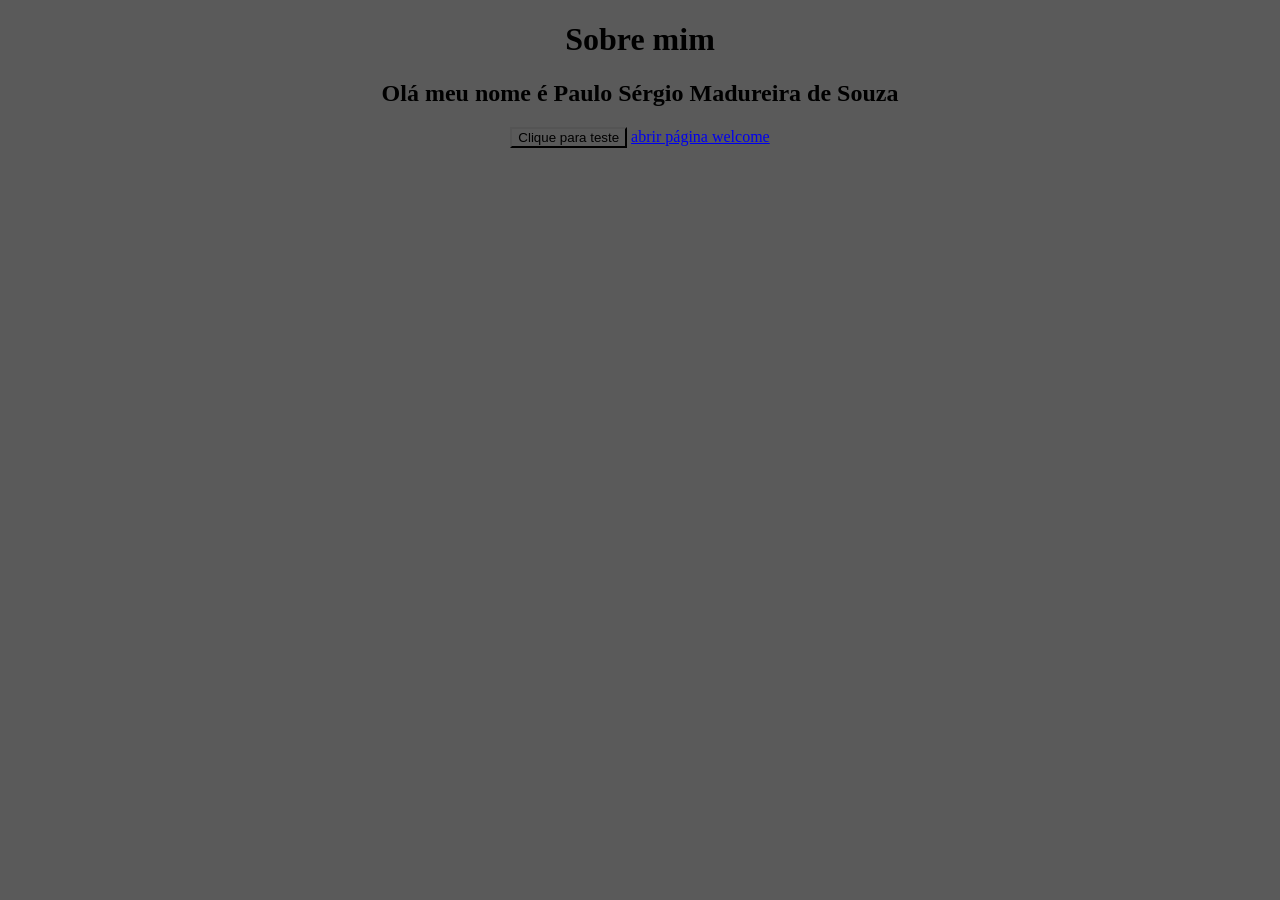
<file: index.html>
<!DOCTYPE html>
<html lang="pt-br">
<head>
    <meta charset="UTF-8">
    <meta name="viewport" content="width=device-width, initial-scale=1.0">
    <link rel="stylesheet" href="styles/style.css">
    <!-- Google tag (gtag.js) -->
    <script async src="https://www.googletagmanager.com/gtag/js?id=G-KM9TG6SLYV"></script>
    <script src="js/analytics.js"></script>
   
    <title>Portifolio</title>
</head>
<body>
    <h1>Sobre mim</h1>

    <h2> Olá meu nome é Paulo Sérgio Madureira de Souza</h2>

    <button id="botao-teste" onclick="eventoAnalytics('clique botão','interação', 'botao teste', 1)">Clique para teste</button>

    <a  id="botao-bem_vindo" onclick="eventoAnalytics('bem_vindo_page', 'interação', 'bem_vindo',1)" href="./pages/welcome.html">abrir página welcome </a>


</body>
</html>
</file>
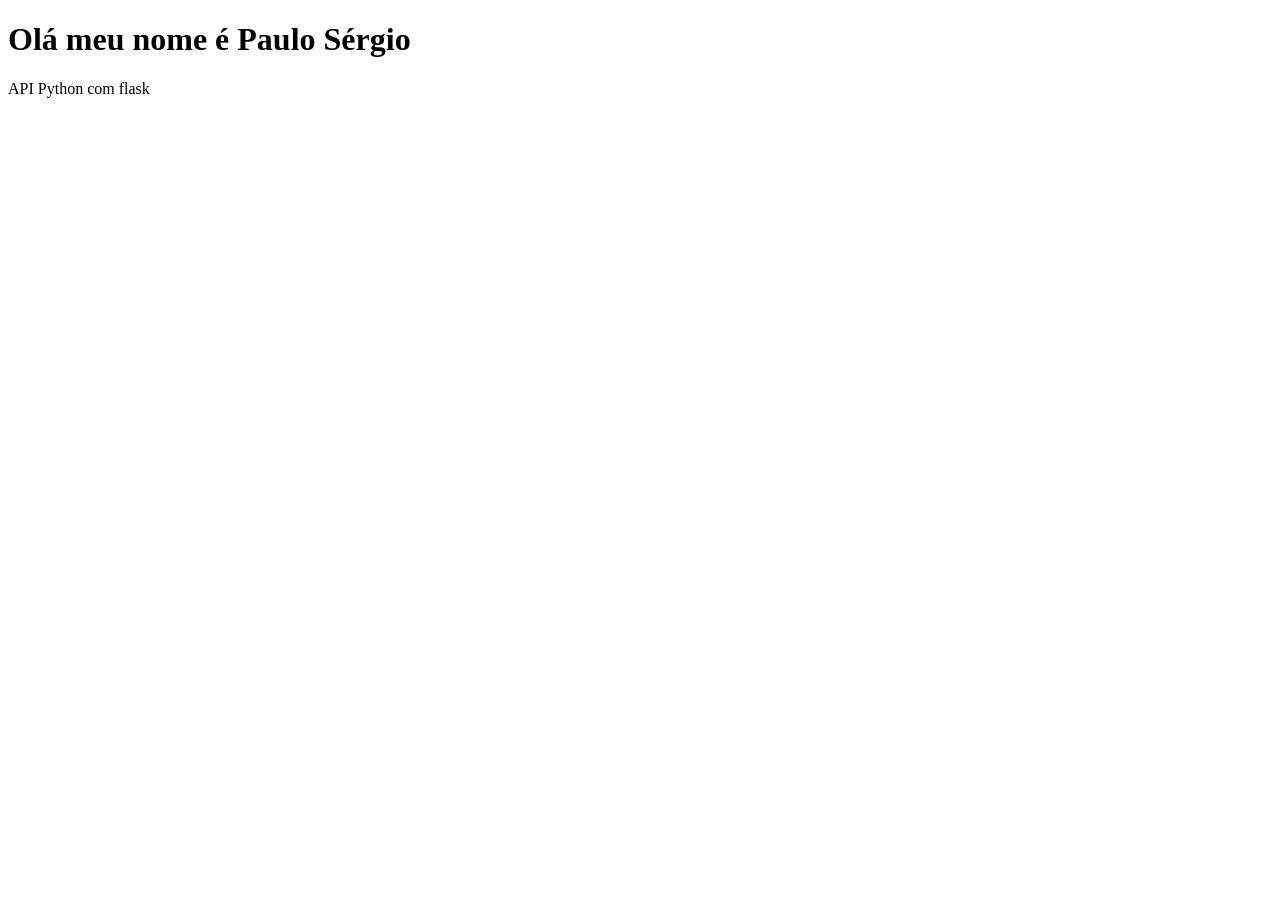
<file: home.html>
<!DOCTYPE html>
<html lang="pt-br">
<head>
    <meta charset="UTF-8">
    <meta name="viewport" content="width=device-width, initial-scale=1.0">
    <link rel="icon" href="./images/favicon.ico" type="image/x-icon">
    <title>Portifolio</title>
</head>
<body>
    <header></header>

    <main>
        <h1>Olá meu nome é Paulo Sérgio</h1>

        <div class="Box-repo">
            <div>
                <p>API Python com flask</p>
            </div>
        </div>
    </main>
</body>
</html>
</file>
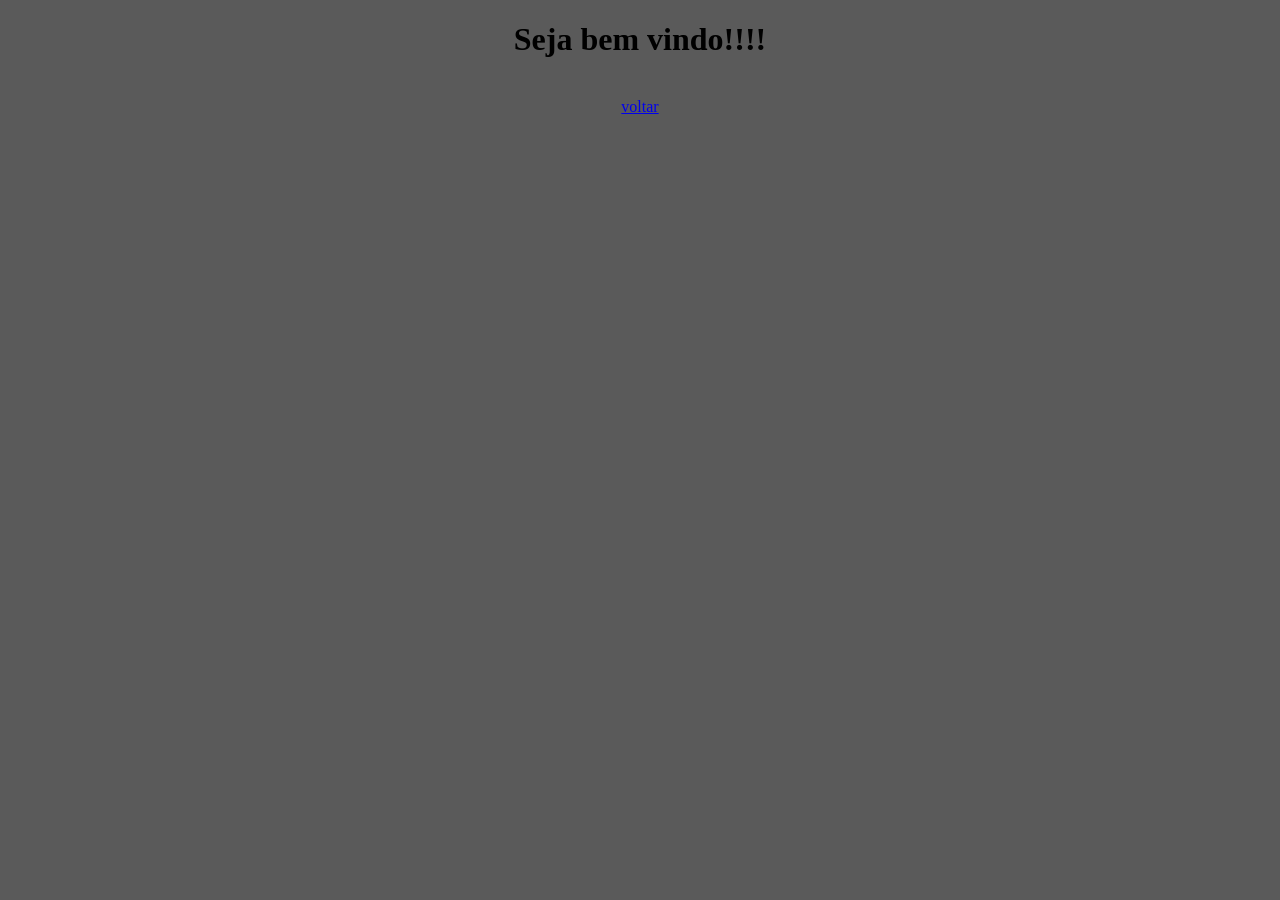
<file: pages/welcome.html>
<!DOCTYPE html>
<html lang="en">
<head>
    <meta charset="UTF-8">
    <meta name="viewport" content="width=device-width, initial-scale=1.0">
    <link rel="stylesheet" href="../styles/style.css">
    <script async src="https://www.googletagmanager.com/gtag/js?id=G-KM9TG6SLYV"></script>
    <script src="../js/analytics.js"></script>

    <title>test vercel</title>
</head>
<body>
    <H1>Seja bem vindo!!!!</H1>
    <br>
    <a onclick="eventoAnalytics('bem_vindo_page', 'interação', 'bem_vindo', 1)" href="../index.html">voltar</a>
</body>
</html>
</file>
<file: styles/style.css>
*{
    text-align: center;
    background-color: rgb(90, 90, 90)
};
</file>
